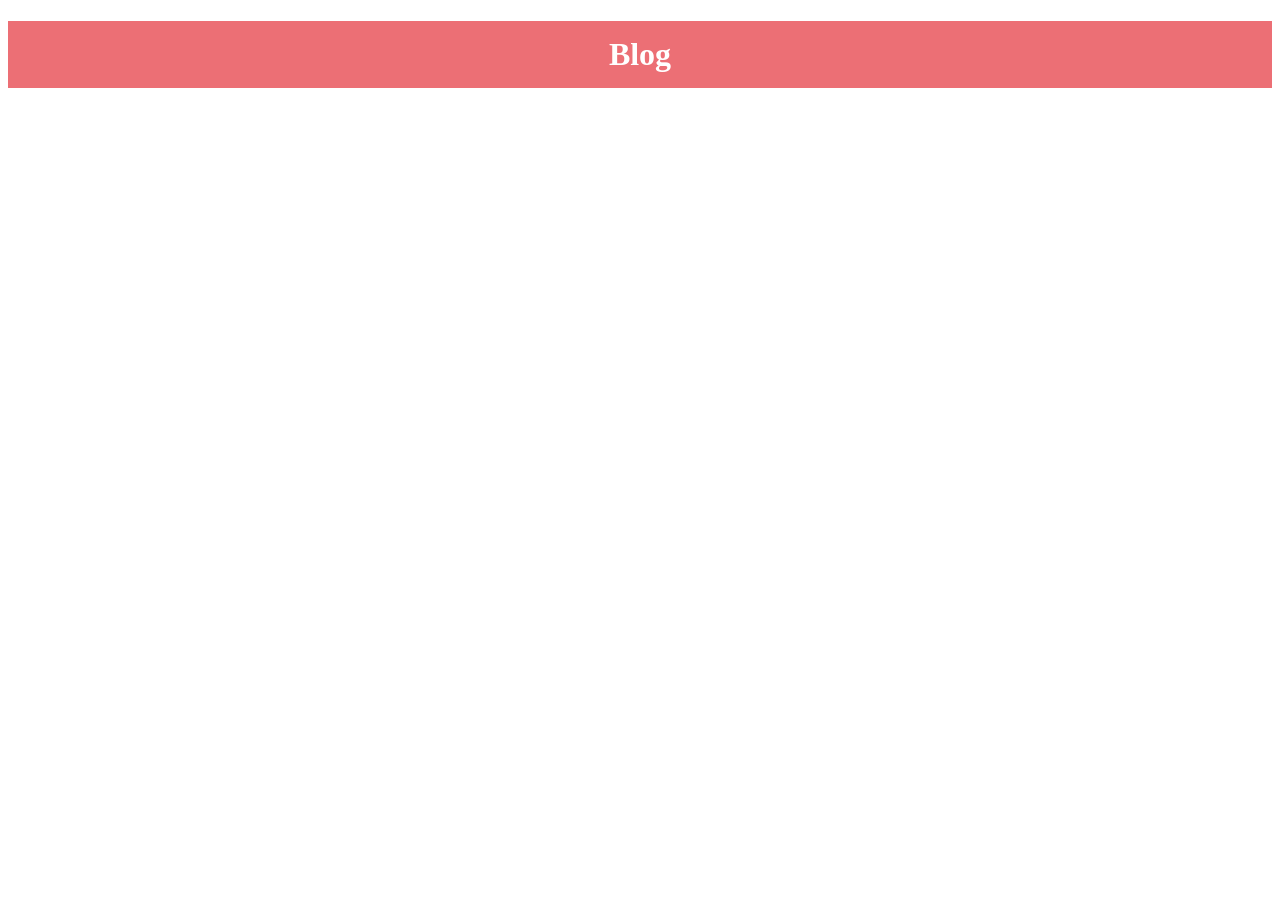
<file: client-server/client/index.html>
<!DOCTYPE html>
<html lang="en">

<head>
    <meta charset="UTF-8">
    <meta name="viewport" content="width=device-width, initial-scale=1.0">
    <meta http-equiv="X-UA-Compatible" content="ie=edge">
    <link rel="stylesheet" href="css/main.css">
    <title>Backend-Frontend</title>
</head>

<body>
    <header>
        <h1>Blog</h1>
    </header>
    <main>
        <section class="root container">
        </section>
    </main>
    <script src="https://code.jquery.com/jquery-3.4.1.min.js"></script>

    <script type="module">
        import * as ctrl from './js/ctrl.js'
        $(ctrl.init)
        console.log('Test');
    </script>
</body>

</html>
</file>
<file: client-server/client/css/main.css>
*{
    box-sizing: border-box;
}

.container {
    width: 980px;
    margin: 0 auto;
    padding: 0;
}

header {
    background-color:#ec6f75;
    text-align: center;
}
header h1{
    color: white;
    padding: 15px 0;
}

article{
    background-color: #556e79;
    padding: 10px !important;
    color: white;
    font-family: Arial, Helvetica, sans-serif;
}
</file>
